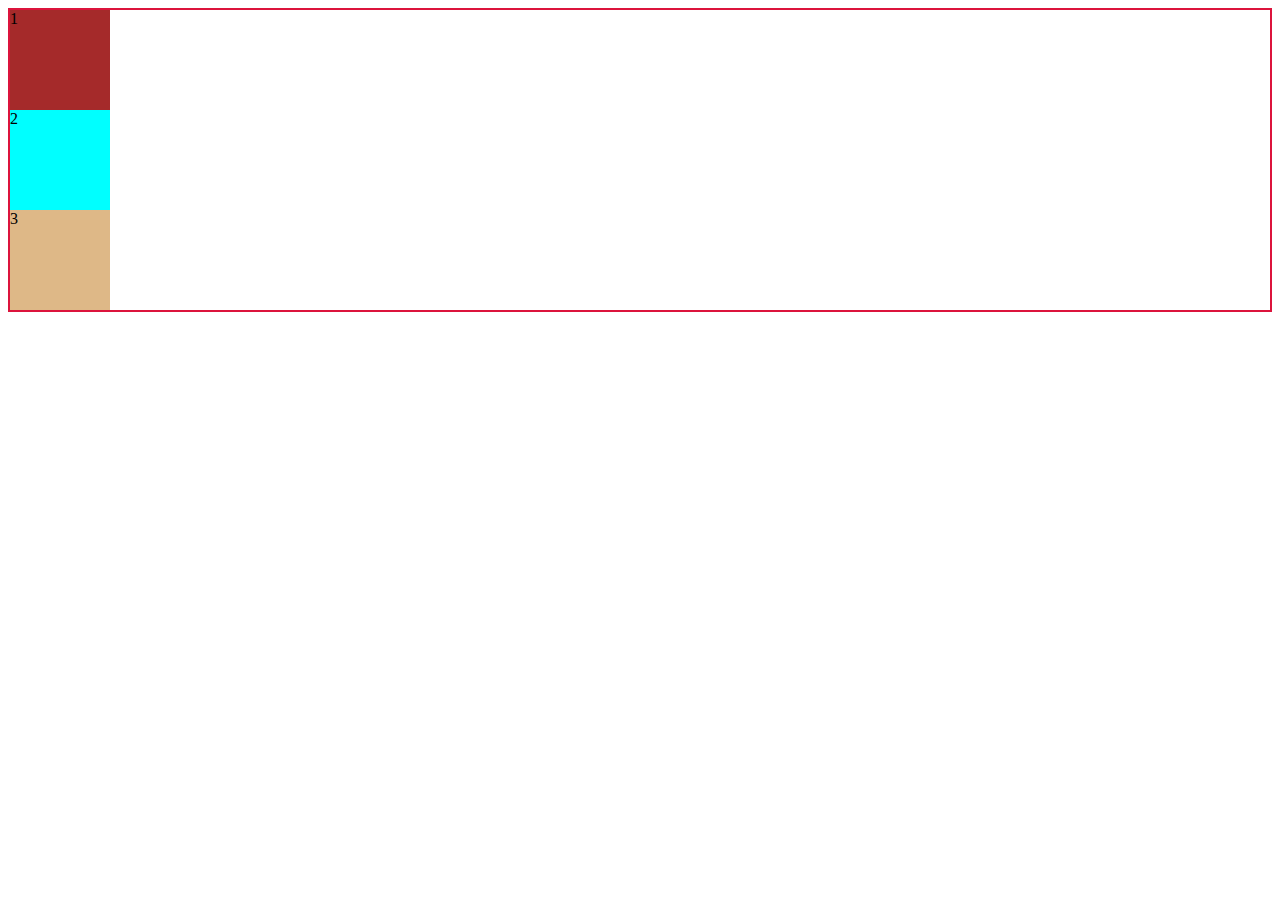
<file: 10thvideo.html>
<!DOCTYPE html>
<html lang="en">
<head>
    <meta charset="UTF-8">
    <meta http-equiv="X-UA-Compatible" content="IE=edge">
    <meta name="viewport" content="width=device-width, initial-scale=1.0">
    <title>CSS STYLEING</title>

<style>

    body{
        border: 2px solid crimson;
    }
    div{
        width: 100px;
        height: 100px;
    }

    #first{
        background-color: brown;
    }

    #second{
        background-color: aqua;
    }

    #third{
        background-color: burlywood;
    }

</style>


</head>
<body>
    



<div id="first">1</div>
<div id="second">2</div>
<div id="third">3</div>



</body>
</html>
</file>
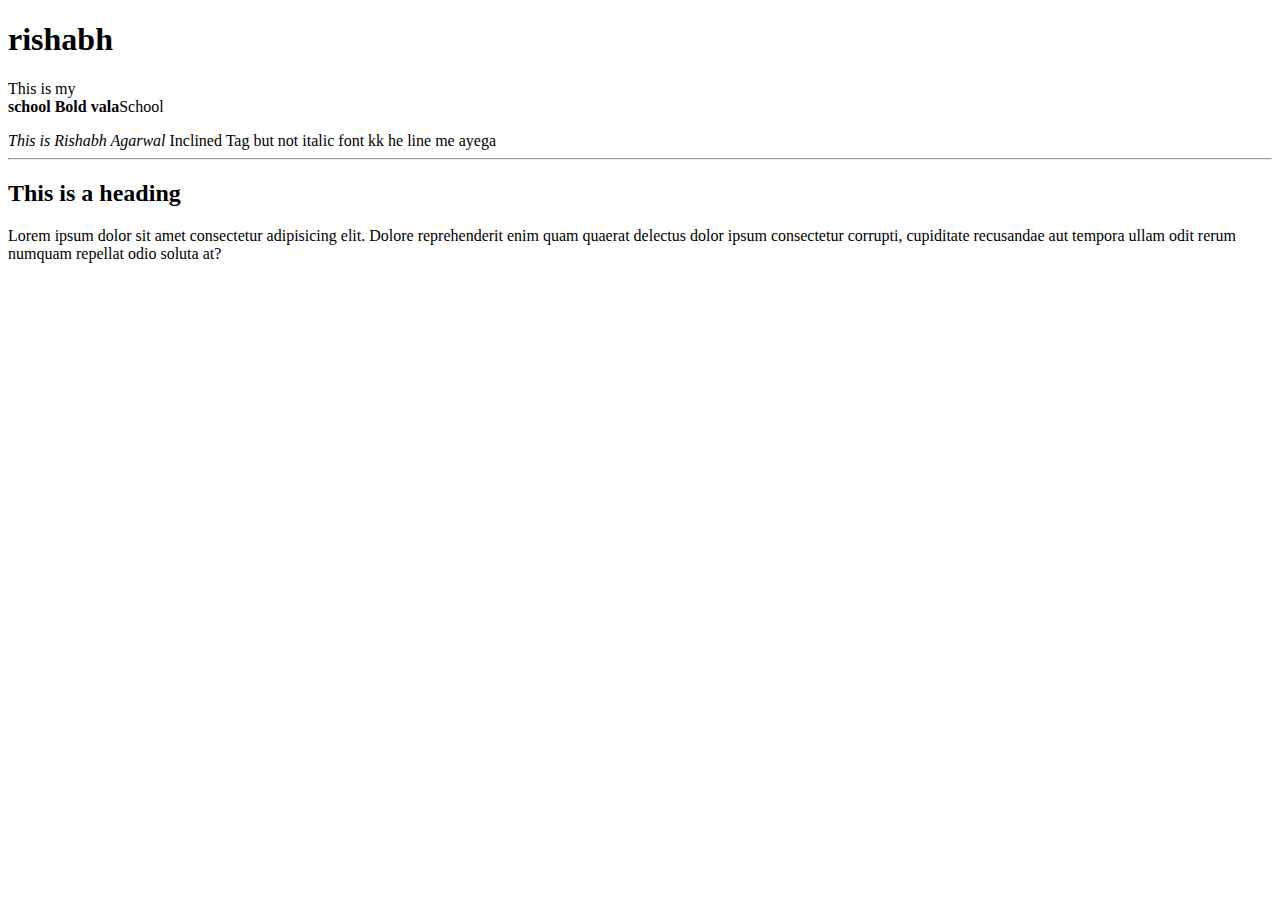
<file: firstVideo.html>
<!DOCTYPE html>
<html lang="en">
<head>
    <meta charset="UTF-8">
    <meta http-equiv="X-UA-Compatible" content="IE=edge">
    <meta name="viewport" content="width=device-width, initial-scale=1.0">
    <title>Document</title>
</head>
<body>
    <h1>rishabh</h1>

    <p>This is my <br> <b>school Bold vala</b>School</p> <!---This is a block tag -------pure line lega end tak------>

    
    
    <em>This is</em> <em>Rishabh Agarwal</em> <!--this is inclined element ek line le he ayega but italic font me-->
    <span>Inclined Tag but not italic font kk he line me ayega</span>


    <hr> <!--this is a horizontal line-->
    <h2>This is a heading</h2> <!--this is a heading-->
    <p>Lorem ipsum dolor sit amet consectetur adipisicing elit. Dolore reprehenderit enim quam quaerat delectus dolor ipsum consectetur corrupti, cupiditate 
        recusandae aut tempora ullam odit rerum numquam repellat odio soluta at?</p> <!--this is a paragraph using lorem random word generator-->

</body>
</html>
</file>
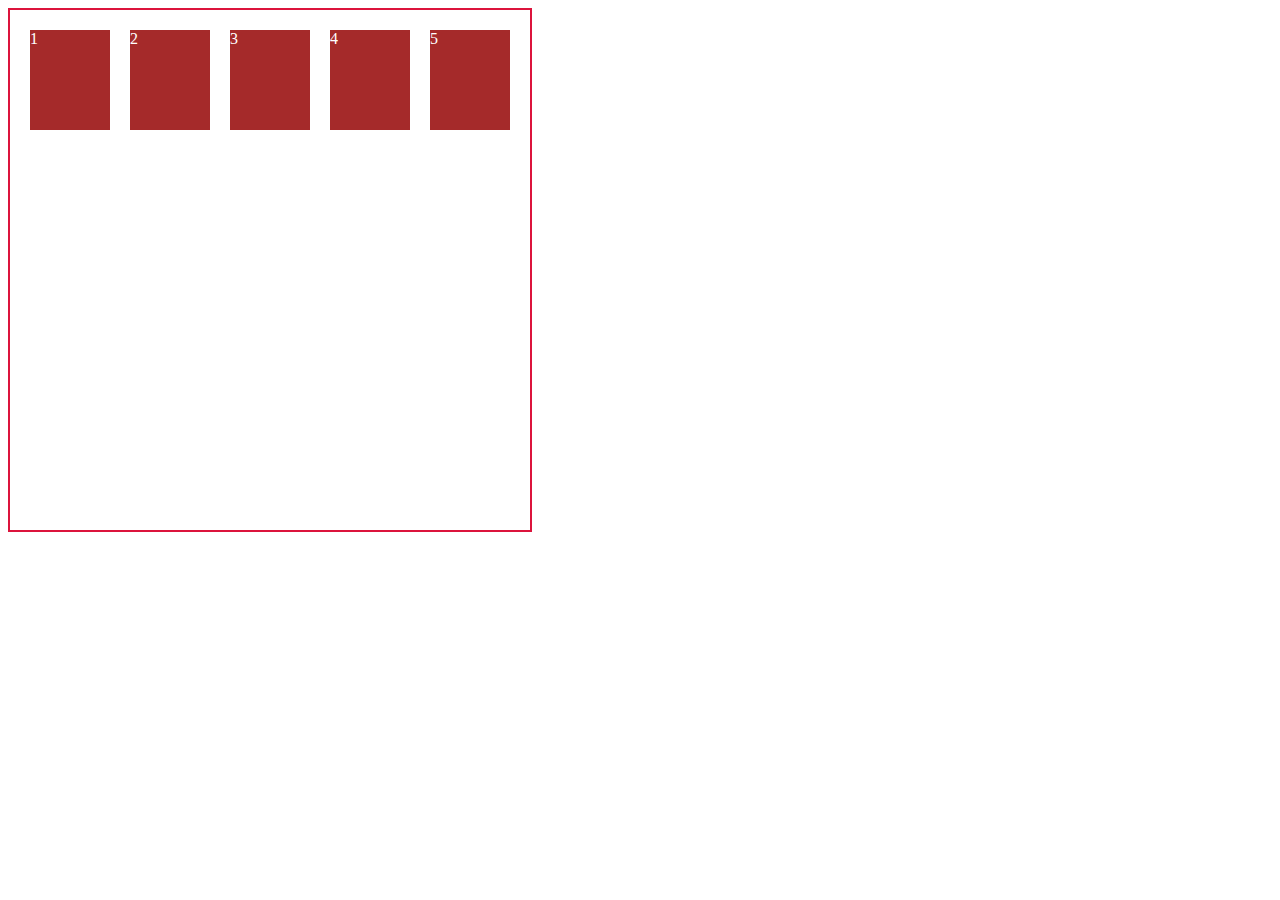
<file: Flex.html>
<!DOCTYPE html>
<html lang="en">
<head>
    <meta charset="UTF-8">
    <meta http-equiv="X-UA-Compatible" content="IE=edge">
    <meta name="viewport" content="width=device-width, initial-scale=1.0">
    <title>Responsive Website</title>
    <link rel="stylesheet" href="flexcss.css">
</head>
<body>
    
    <div>1</div>
    <div>2</div>
    <div>3</div>
    <div>4</div>
    <div>5</div>


</body>
</html>
</file>
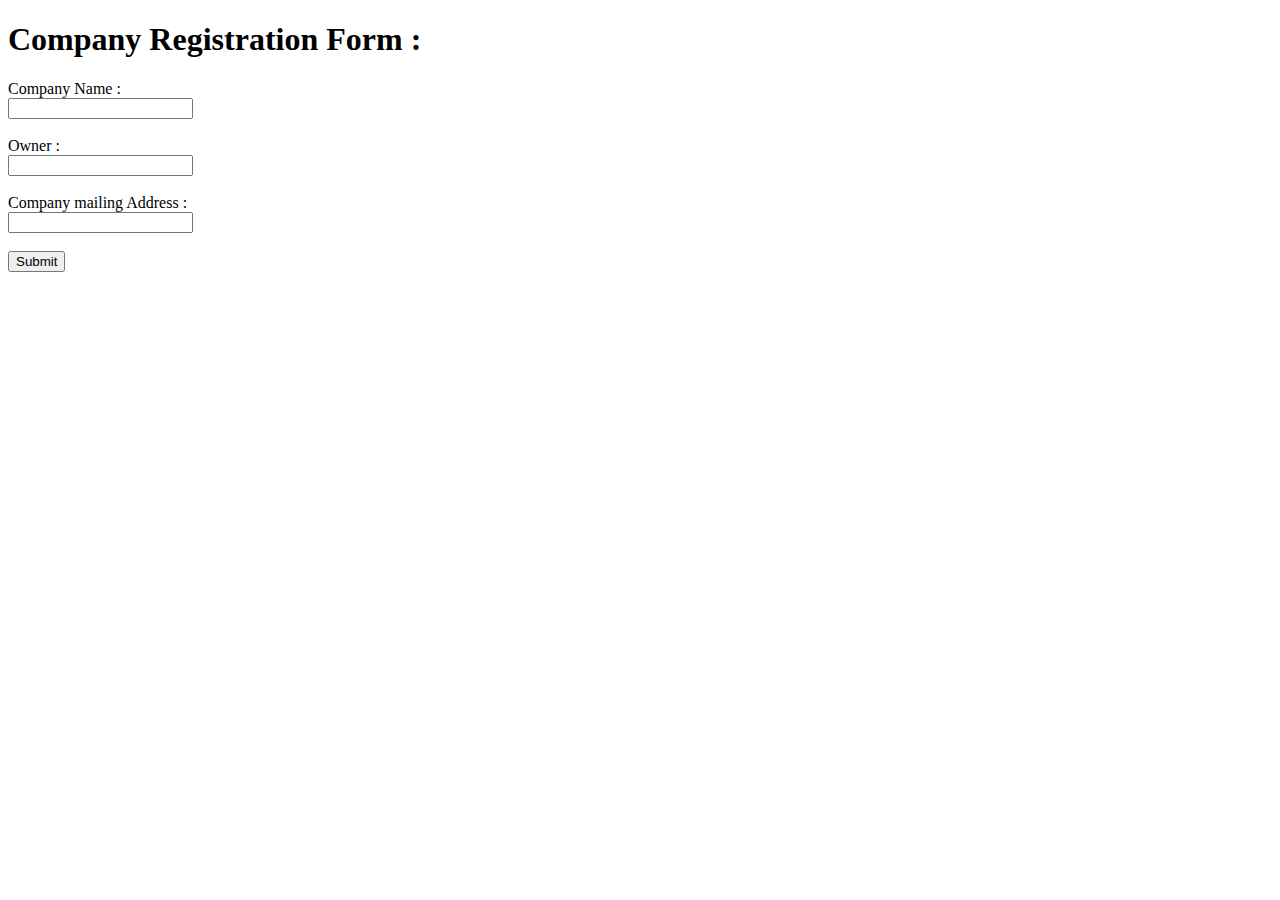
<file: RgistrationForm.html>
<!DOCTYPE html>
<html lang="en">
<head>
    <meta charset="UTF-8">
    <meta http-equiv="X-UA-Compatible" content="IE=edge">
    <meta name="viewport" content="width=device-width, initial-scale=1.0">
    <title>Registration Form</title>



<link rel="stylesheet" href="style.css">

</head>
<body>
    <h1>Company Registration Form :</h1>
    <form action="" method="post"> <!--this is a form action me konse backend me dalna he vo add dalte he // method me koi bhe details link me show na ho to post dalte he-->
        
        
        
        <div class="Name">
            Company Name :<br><input type="text" name="name" id="Username">
            
        </div><br>
        
        <div>
            Owner :<br><input type="text" name="email" id="emailAdd">
        </div><br>
        
        <div>
            
            Company mailing Address :<br><input type="message" name="add" id="message">

        </div><br>

        <div id="button">
            <input type="button" value="Submit">
        </div>

        
        



    
    
    </form>
    
</body>
</html>
</file>
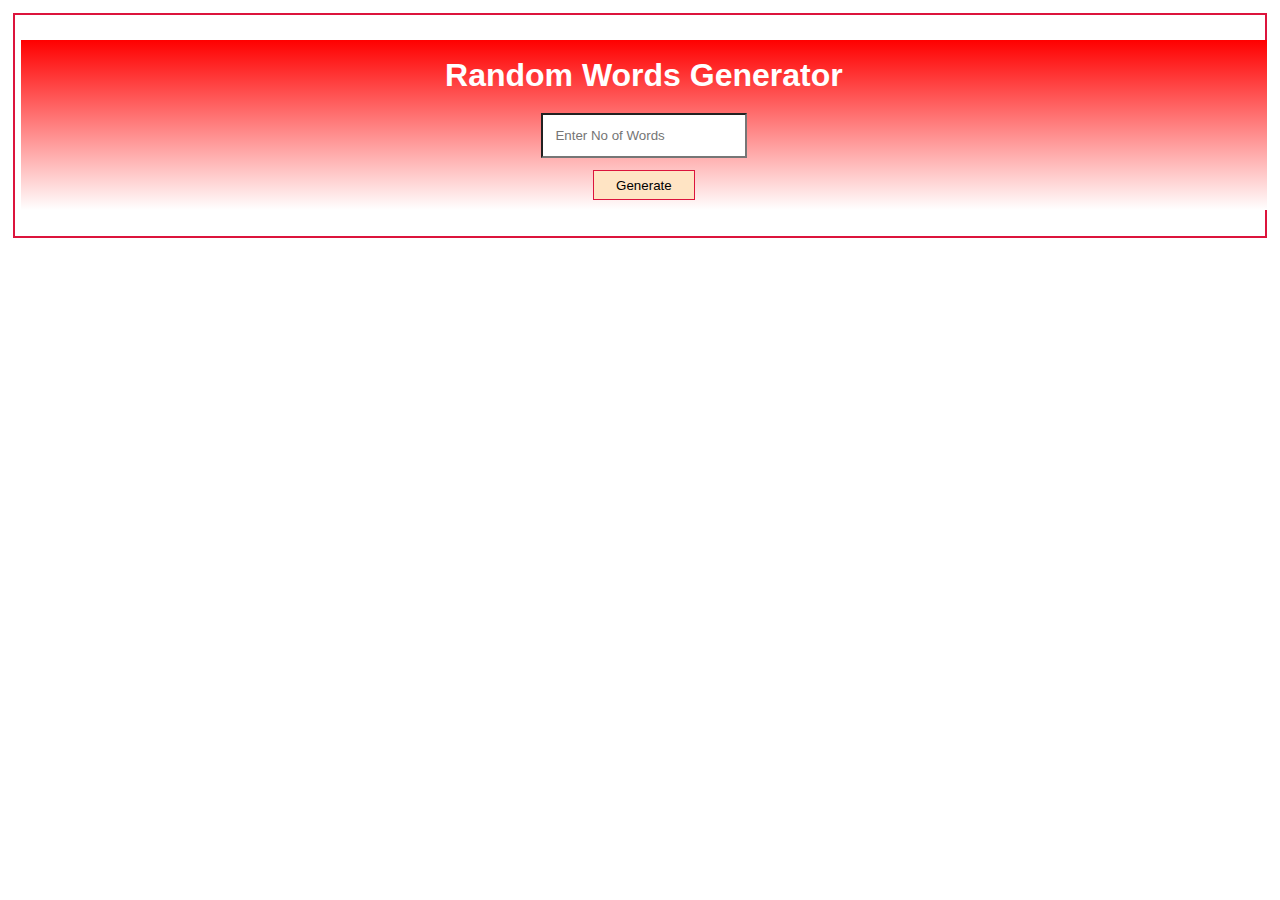
<file: ParaGeneratorProject/para.html>
<!DOCTYPE html>
<html lang="en">
<head>

    <!-- Para Generator -->
     <!-- Para Generator -->
    <meta charset="UTF-8">
    <meta http-equiv="X-UA-Compatible" content="IE=edge">
    <meta name="viewport" content="width=device-width, initial-scale=1.0">
    <title>Para Generator</title>

    
    <link rel="stylesheet" href="para.css">

</head>
<body>
    
    <!-- 1 -->
    <div class="container">
        <h1>Random Words Generator</h1>

        
        <input type="number" placeholder="Enter No of Words" id="noofwords">
        
            <button onclick="generateno()">Generate</button>
            
    
        

        <!-- <p class="paras">
            Lorem ipsum dolor sit amet consectetur adipisicing elit. 
            Facilis debitis suscipit id vitae ex earum, unde aperiam eum consequatur, nobis eligendi molestias quas nisi quibusdam, impedit nulla consectetur dolorem numquam.
        </p> -->
        
        <script src="para.js"></script>
    </div>
    
</body>
</html>
</file>
<file: flexcss.css>
div{
    width: 100px;
    height: 100px;
    background-color: brown;
    color: white;
    margin: 10px;

}

body{
    display: flex;
    border: 2px solid crimson;
    padding: 10px;
    justify-content: space-between;
    width: 500px;
    height: 500px;
}
</file>
<file: style.css>
/*type selectors*/

/* h1{
    color: rgb(96, 6, 6);
} */


/*

use # for id
use . for class

agr koi fix krna ho to use !important

*/



/*Universal selector sare elements pr follow hoga*/

/* *{
    color: brown;
    background-color: aquamarine;
} */


/*Specific selector using class diff sare div ko ek colour me krna
then name div to alag se krke dekha class ke through*/

/* div{
    color: rgb(0, 0, 0);
}

.Name{
    color: rgb(5, 22, 255);
} */


/*attribute selector*/

/* body{
    color: coral;
} */

/* body[type="message"]{
    color: rgb(255, 1, 1);
} */

/* comma lgake bhe select kr skte he like this

div,h1,p{
}
*/



/* child selector */
/*
div > p{

    division ke andr paragraph child hoga
}




list under me list ko krna changes (decendent selector)

li li{

    li ke andr jitne li he under changes
}

*/
</file>
<file: ParaGeneratorProject/para.css>
/* <!-- Para Generator --> */
/* 1 */
/* 1 */

*{
    margin: 0;
    padding: 0;
    /* background-color:rgb(9, 0, 59); */
    
}

body{
    border: 2px solid crimson;
    margin: 1vmax;
    
}

.container{
    width: 98%;
    min-height: 10vmax;
    background-image: linear-gradient(to bottom,red,white);
    margin: 2vmax;
    margin-left: .5vmax;
    display: flex;
    justify-content: center;
    flex-direction: column;
    align-items: center;
    padding: 10px;
}

.container>h1{
    margin-bottom: 1vmax;
    color: rgb(255, 255, 255);
    /* background-color: white; */
    text-align: center;
    font-family: 'Gill Sans', 'Gill Sans MT', Calibri, 'Trebuchet MS', sans-serif;
    /* margin: 5vmax; */
    padding: .5vmax;
    display: flex;
    justify-content: center;
}


#noofwords{
    background-color: white;
    padding: 1vmax;
    display: flex;
    justify-content: center;
}

.paras{
    background-color: white;
    width: 80%;
    min-height: 5vh; 
    text-align: center;
    margin: 2vmax;
    padding: 1%;
    font-family:'Franklin Gothic Medium', 'Arial Narrow', Arial, sans-serif;
    box-shadow: rgb(0, 0, 255) 0 0 5px;
}

button{
    margin-top: 1vmax;
    background-color: bisque;
    padding: .5vmax;
    border: 1px solid crimson;
    cursor: pointer;
    width: 8vmax;
}

button:hover{
    border: 1px solid black;
    background-color: black;
    color: white;
}
</file>
